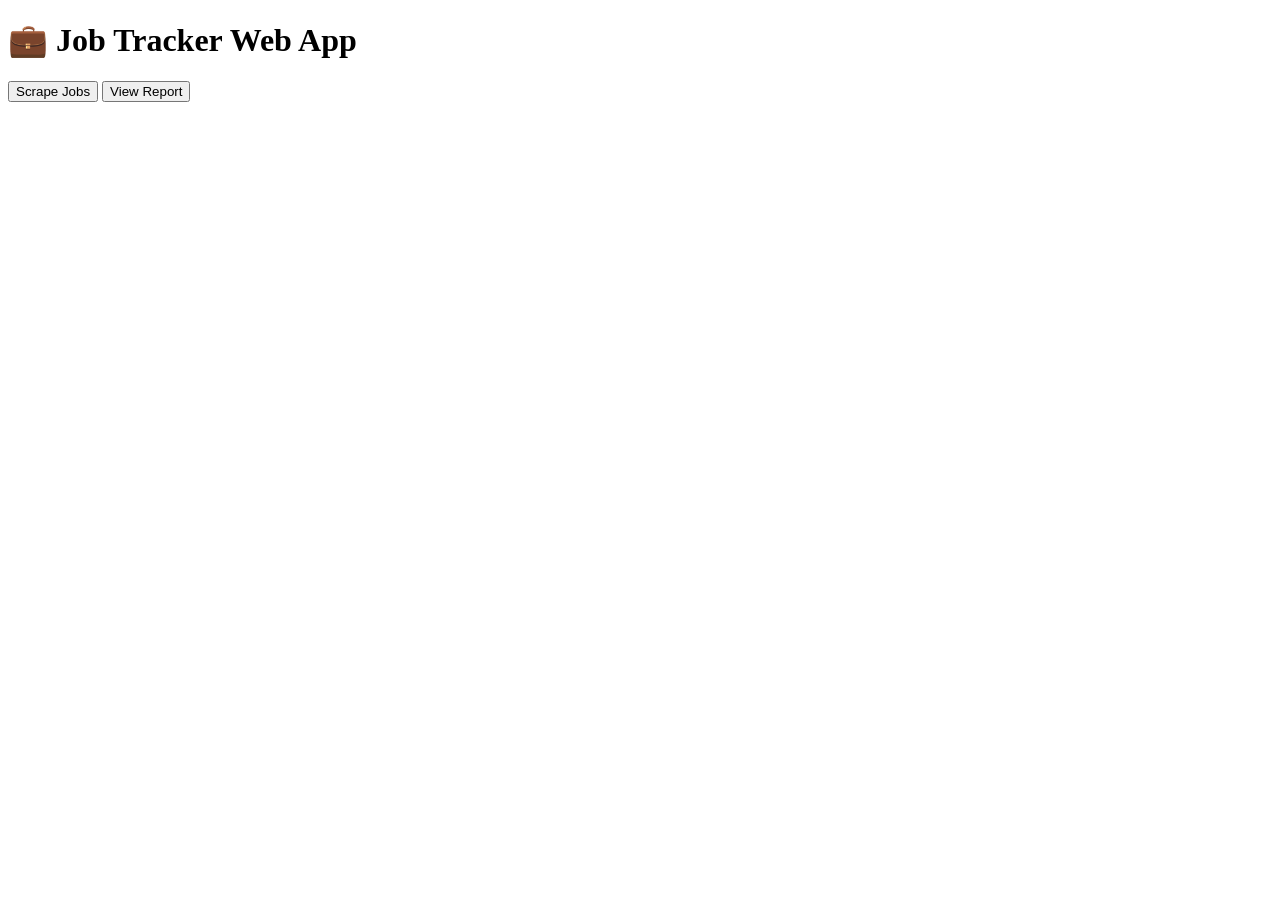
<file: week8/Day54&55/job_tracker/templates/index.html>
<!DOCTYPE html>
<html>
<head>
    <title>Job Tracker</title>
</head>
<body>

    <h1>💼 Job Tracker Web App</h1>

    <a href="/scrape"><button>Scrape Jobs</button></a>
    <a href="/report"><button>View Report</button></a>

</body>
</html>
</file>
